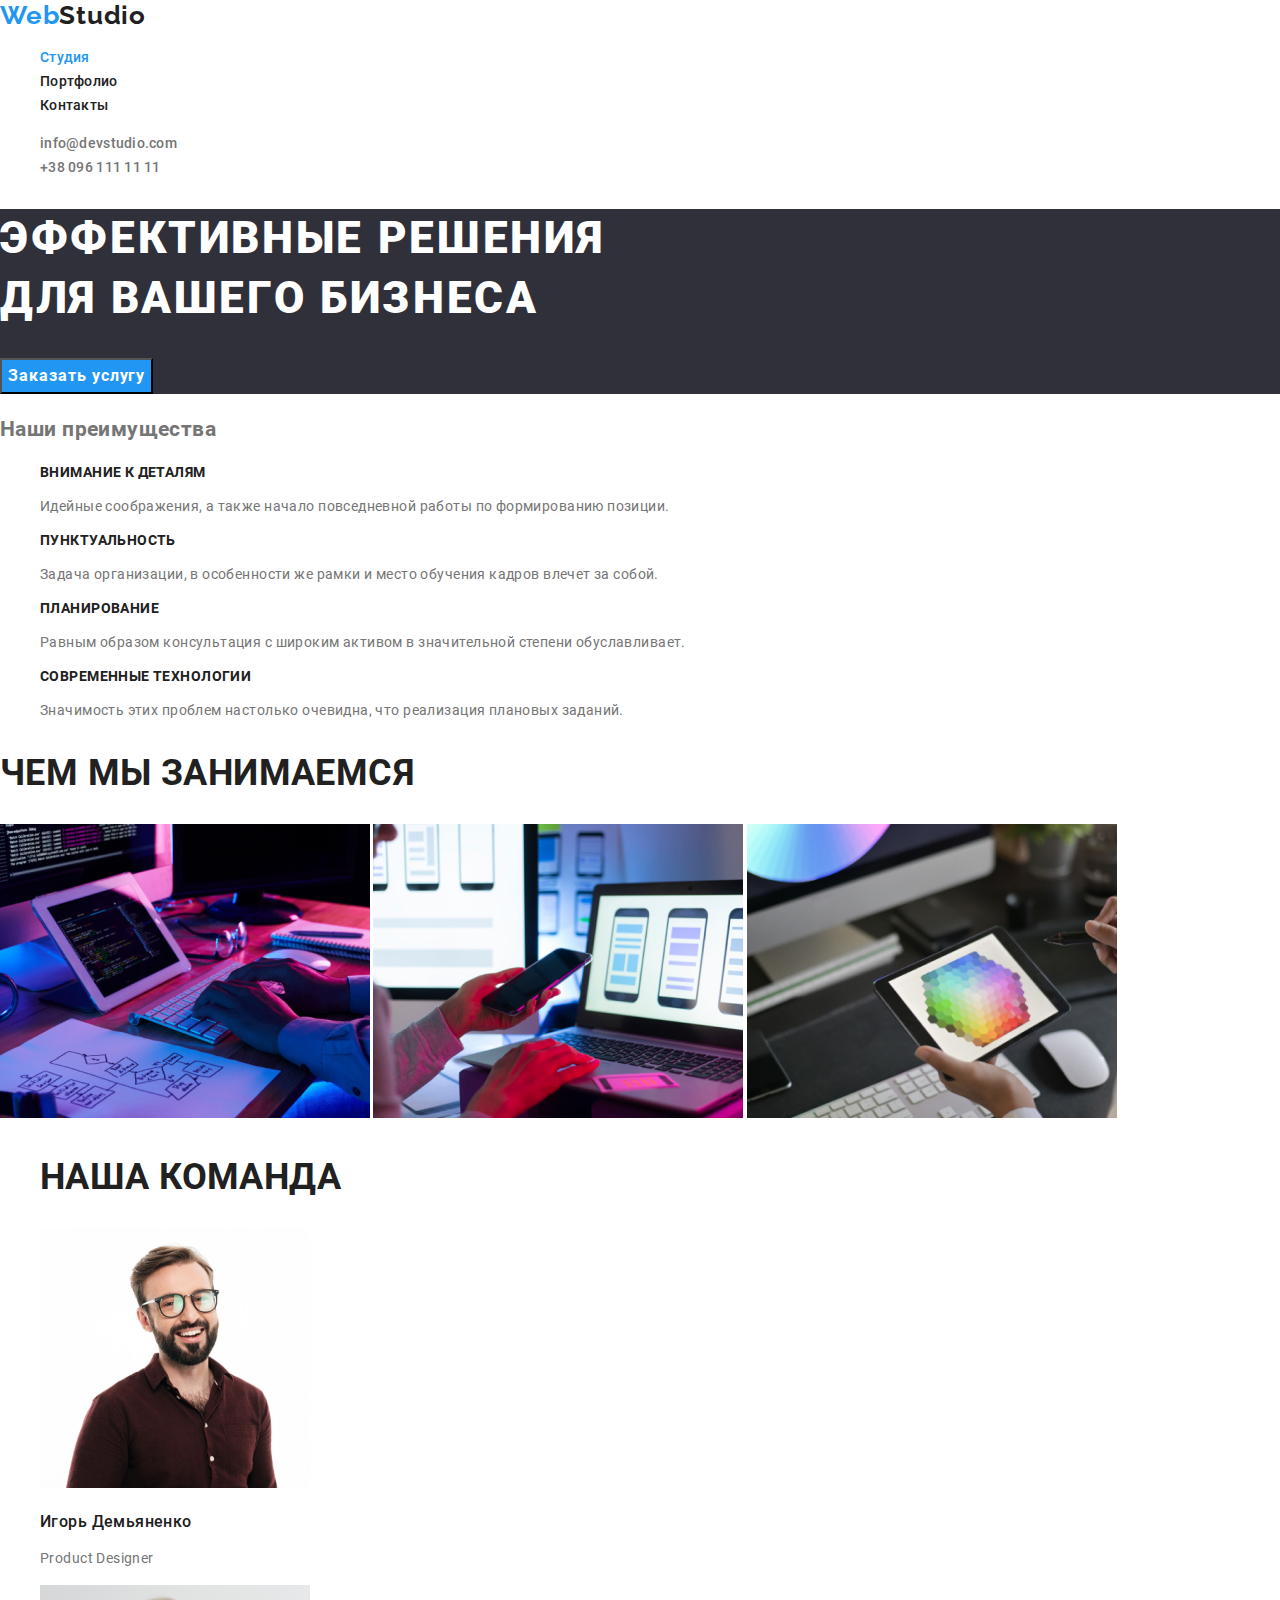
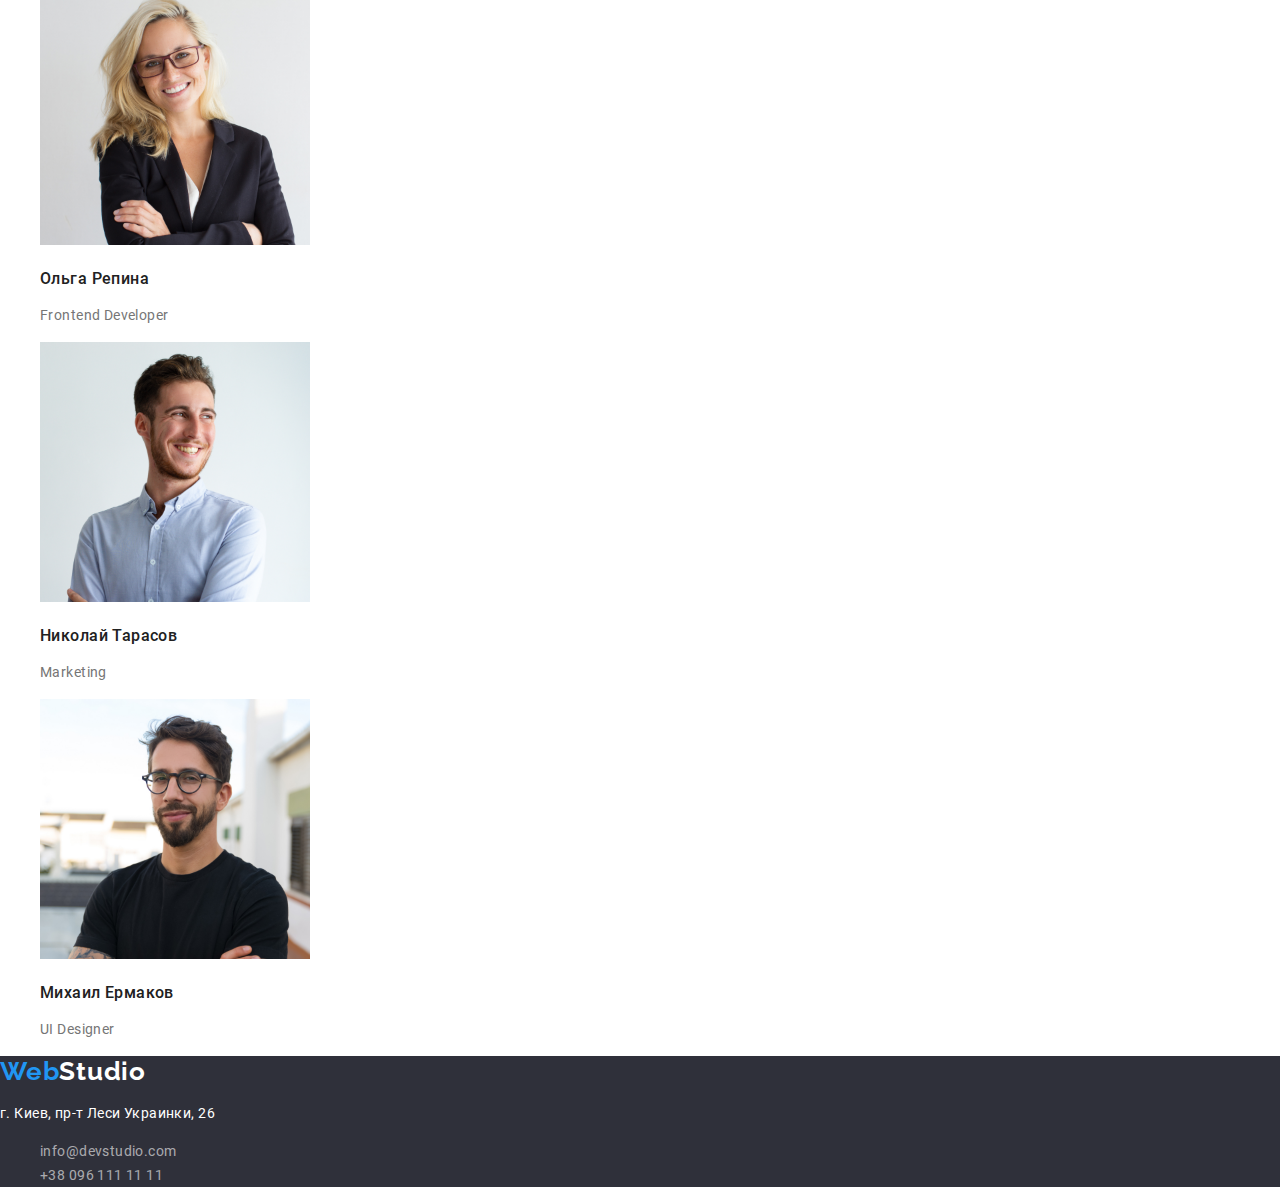
<file: index.html>
<!DOCTYPE html>
<html lang="ru">
  <head>
    <meta charset="UTF-8" />
    <meta name="viewport" content="width=device-width, initial-scale=1.0" />
    <title>
      WebStudio - эффективные решения для вашего бизнеса
    </title>
    <link rel="stylesheet" href="./css/normalize.css" />
    <link href="https://fonts.googleapis.com/css2?family=Raleway:wght@700&display=swap" rel="stylesheet">
    <link rel="stylesheet" href="./css/style.css" />
  </head>
  <body>
    <header>
      <nav>
        <a href="./main.html" class="logo link"><span class="logo-accent">Web</span>Studio</a>
        <ul class="site-nav list">
          <li><a href="./main.html" class="link current">Студия</a></li>
          <li><a href="./portfolio.html" class="link">Портфолио</a></li>
          <li><a href="#Contacts" class="link">Контакты</a></li>
        </ul>
      </nav>
      <ul class="aut-nav list">
        <li><a href="mailto:info@devstudio.com" class="link">info@devstudio.com</a></li>
        <li><a href="tel:+380961111111" class="link"> +38 096 111 11 11 </a></li>
      </ul>
    </header>
    <main>
      <section class="hero dark-bg">
        <h1 class="hero-title">
          Эффективные решения <br />
          для вашего бизнеса
        </h1>
        <button type="button" class="button hero">Заказать услугу</button>
      </section>
      <!-- Секция преимуществ-->
      <section class="section">
        <h2 hidden">Наши преимущества</h2>
        <ul class="list">
          <li>
            <h3 class="section-title">Внимание к деталям</h3>
            <p>
              Идейные соображения, а также начало повседневной работы по
              формированию позиции.
            </p>
          </li>
          <li>
            <h3 class="section-title">Пунктуальность</h3>
            <p>
              Задача организации, в особенности же рамки и место обучения кадров
              влечет за собой.
            </p>
          </li>
          <li>
            <h3 class="section-title">Планирование</h3>
            <p>
              Равным образом консультация с широким активом в значительной
              степени обуславливает.
            </p>
          </li>
          <li>
            <h3 class="section-title">Современные технологии</h3>
            <p>
              Значимость этих проблем настолько очевидна, что реализация
              плановых заданий.
            </p>
          </li>
        </ul>
      </section>

      <section class="section">
        <h2 class="section-title work">Чем мы занимаемся</h2>
        <img
          src="./images/img1.jpg"
          alt="Процесс реализации заданного алгоритма"
          width="370"
          height="294"
        />
        <img
          src="./images/img2.jpg"
          alt="Синхронизация с гаджетами"
          width="370"
          height="294"
        />
        <img
          src="./images/img3.jpg"
          alt="Цветовая палитра"
          width="370"
          height="294"
        />
      </section>

      <section class="section team">
        <ul class="list">
          <li>
            <h2 class="section-title">Наша команда</h2>
            <img
              src="./images/img4.jpg"
              alt="Игорь Демьяненко"
              width="270"
              height="260"
            />
            <h3 class="title">Игорь Демьяненко</h3>
            <p lang="en">Product Designer</p>
          </li>
          <li>
            <img
              src="./images/img5.jpg"
              alt="Ольга Репина"
              width="270"
              height="260"
            />
            <h3 class="title">Ольга Репина</h3>
            <p lang="en">Frontend Developer</p>
          </li>
          <li>
            <img
              src="./images/img6.jpg"
              alt="Николай Тарасов"
              width="270"
              height="260"
            />
            <h3 class="title">Николай Тарасов</h3>
            <p lang="en">Marketing</p>
          </li>
          <li>
            <img
              src="./images/img7.jpg"
              alt="Михаил Ермаков"
              width="270"
              height="260"
            />
            <h3 class="title">Михаил Ермаков</h3>
            <p lang="en">UI Designer</p>
          </li>
        </ul>
      </section>
    </main>

    <footer class="dark-bg">
      <a href="./main.html" class="logo link"><span class="logo-accent">Web</span><span class="logo-studio">Studio</span></a>
      <address id="Contacts">
        <p class="address">г. Киев, пр-т Леси Украинки, 26</p>
        <ul class="list">
          <li><a href="mailto:info@devstudio.com" class="link contacts">info@devstudio.com</a></li>
          <li><a href="tel:+380961111111" class="link contacts"> +38 096 111 11 11 </a></li>
        </ul>
      </address>
    </footer>
  </body>
</html>
</file>
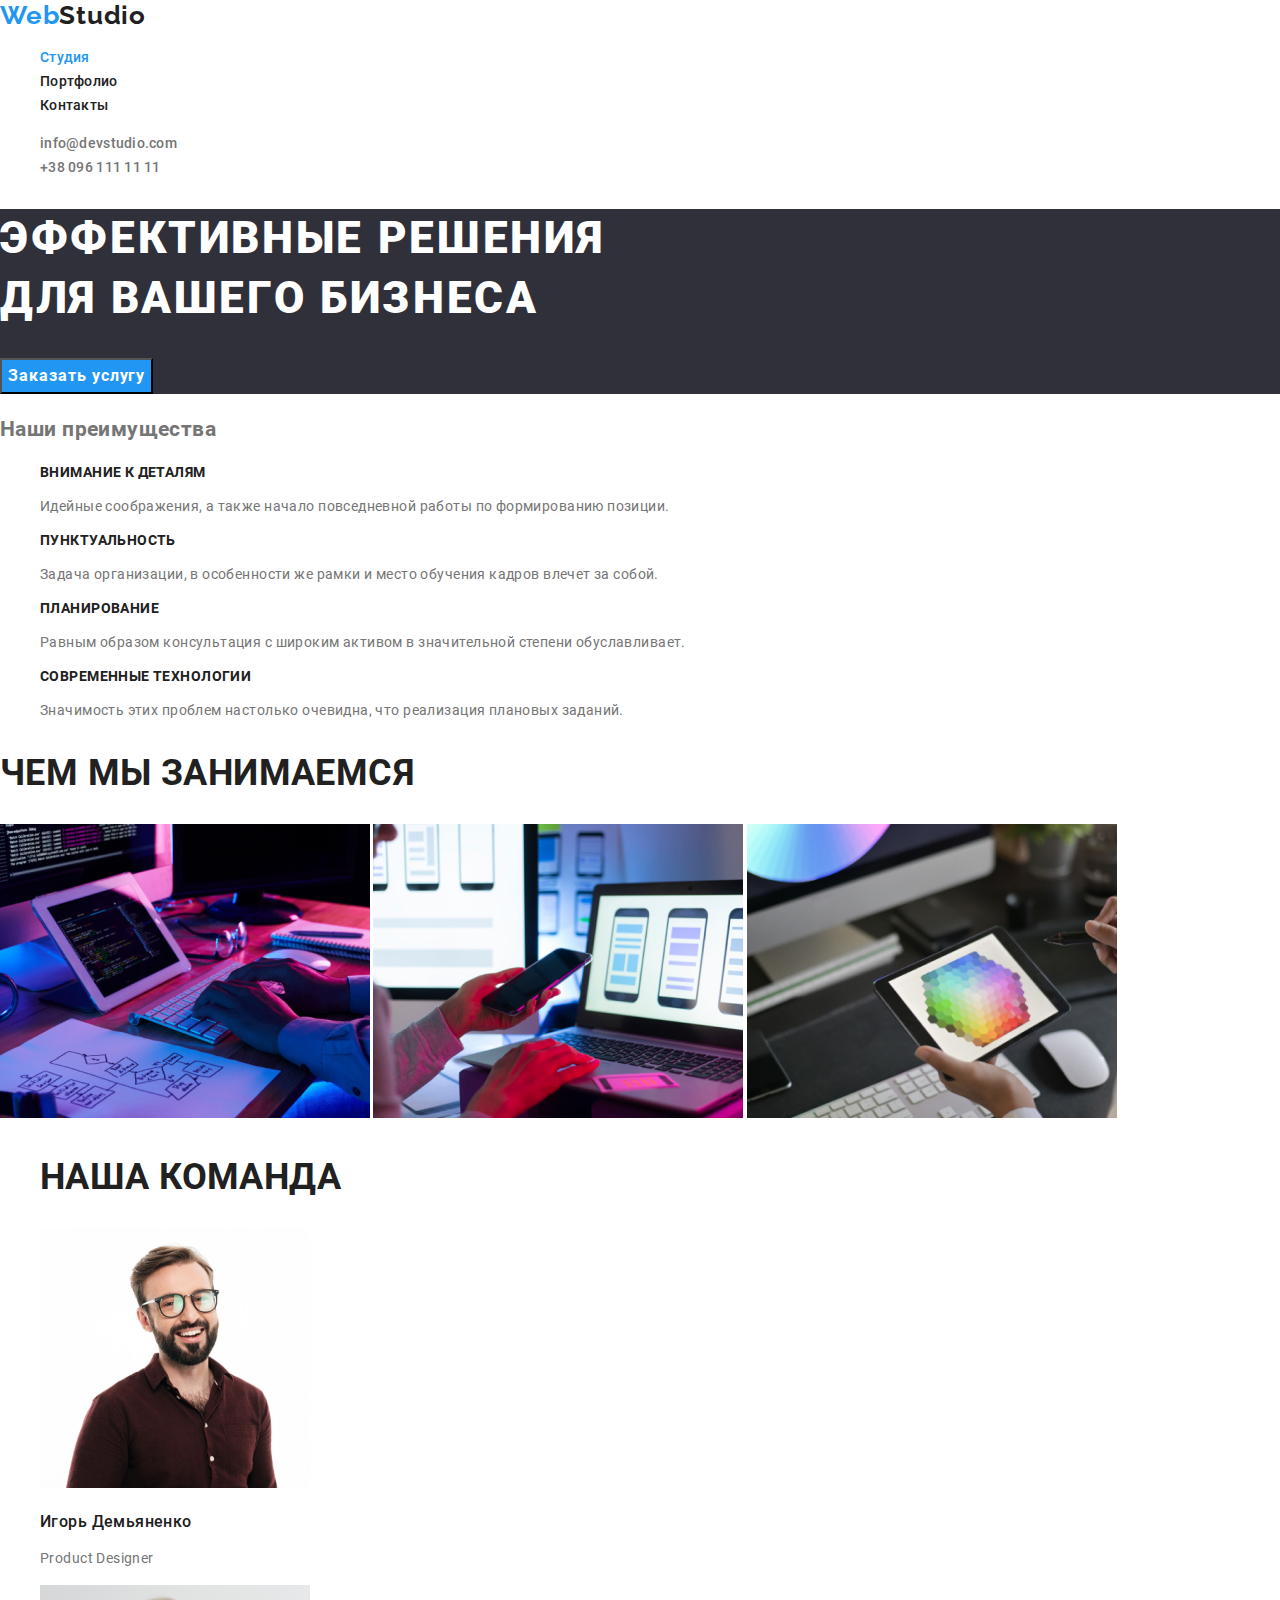
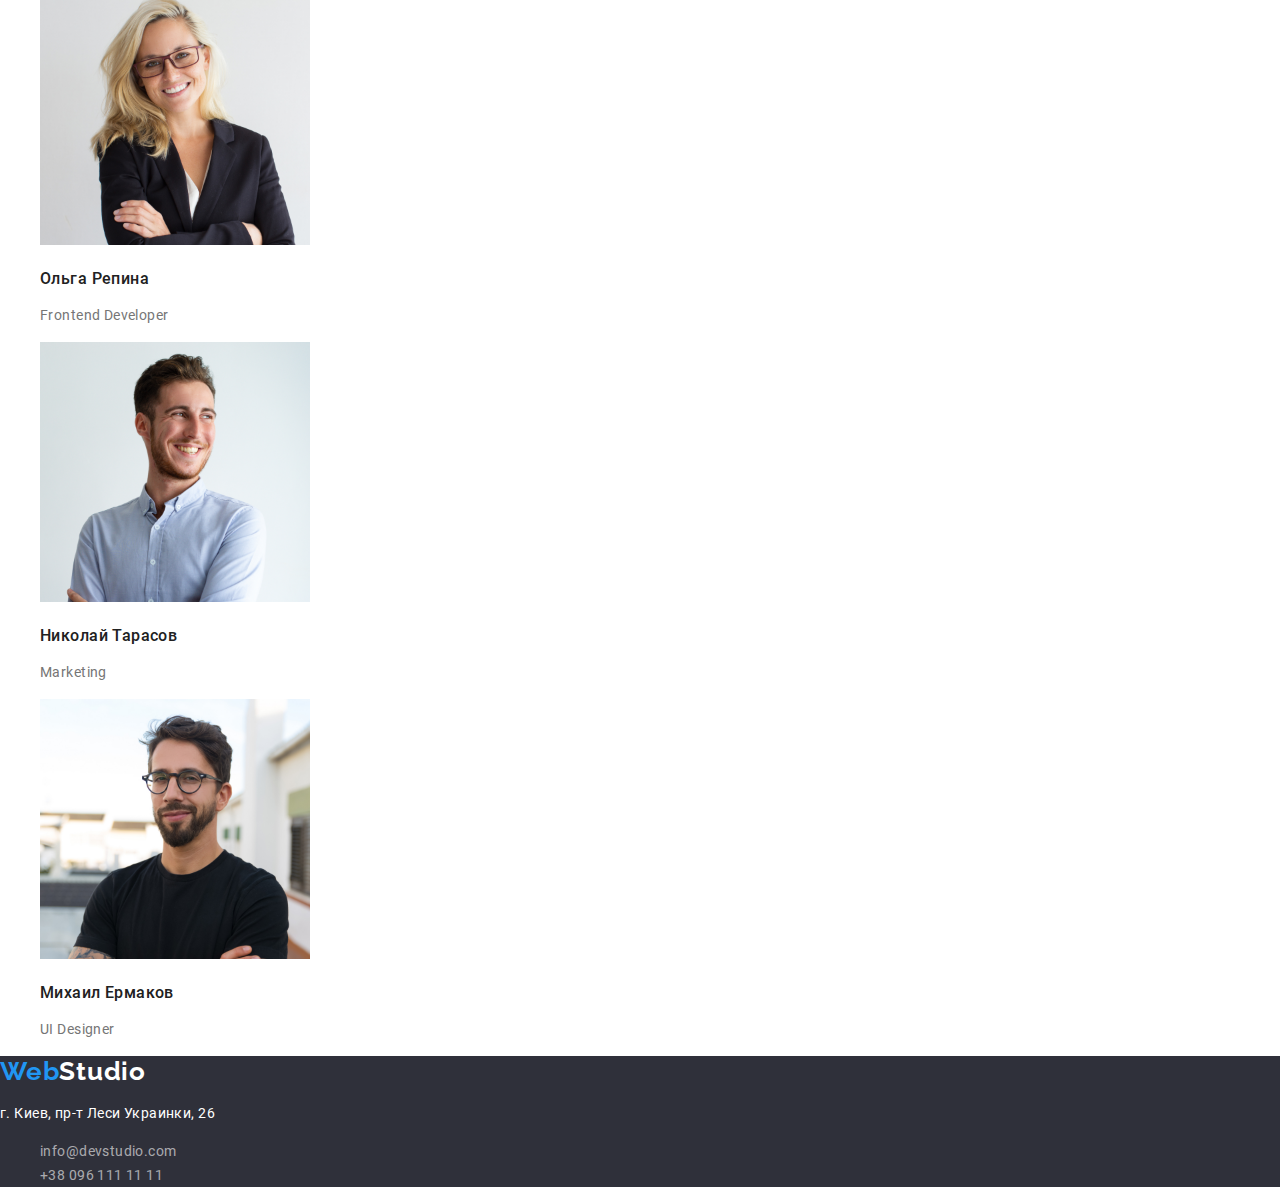
<file: main.html>
<!DOCTYPE html>
<html lang="ru">
  <head>
    <meta charset="UTF-8" />
    <meta name="viewport" content="width=device-width, initial-scale=1.0" />
    <title>
      WebStudio - эффективные решения для вашего бизнеса
    </title>
    <link rel="stylesheet" href="./css/normalize.css" />
    <link href="https://fonts.googleapis.com/css2?family=Raleway:wght@700&display=swap" rel="stylesheet">
    <link rel="stylesheet" href="./css/style.css" />
  </head>
  <body>
    <header>
      <nav>
        <a href="./main.html" class="logo link"><span class="logo-accent">Web</span>Studio</a>
        <ul class="site-nav list">
          <li><a href="./main.html" class="link current">Студия</a></li>
          <li><a href="./portfolio.html" class="link">Портфолио</a></li>
          <li><a href="#Contacts" class="link">Контакты</a></li>
        </ul>
      </nav>
      <ul class="aut-nav list">
        <li><a href="mailto:info@devstudio.com" class="link mail">info@devstudio.com</a></li>
        <li><a href="tel:+380961111111" class="link tel"> +38 096 111 11 11 </a></li>
      </ul>
    </header>
    <main>
      <section class="hero dark-bg">
        <h1 class="hero-title">
          Эффективные решения <br />
          для вашего бизнеса
        </h1>
        <button type="button" class="button hero">Заказать услугу</button>
      </section>
      <!-- Секция преимуществ-->
      <section class="section">
        <h2 hidden">Наши преимущества</h2>
        <ul class="list">
          <li>
            <h3 class="section-title">Внимание к деталям</h3>
            <p>
              Идейные соображения, а также начало повседневной работы по
              формированию позиции.
            </p>
          </li>
          <li>
            <h3 class="section-title">Пунктуальность</h3>
            <p>
              Задача организации, в особенности же рамки и место обучения кадров
              влечет за собой.
            </p>
          </li>
          <li>
            <h3 class="section-title">Планирование</h3>
            <p>
              Равным образом консультация с широким активом в значительной
              степени обуславливает.
            </p>
          </li>
          <li>
            <h3 class="section-title">Современные технологии</h3>
            <p>
              Значимость этих проблем настолько очевидна, что реализация
              плановых заданий.
            </p>
          </li>
        </ul>
      </section>

      <section class="section">
        <h2 class="section-title work">Чем мы занимаемся</h2>
        <img
          src="./images/img1.jpg"
          alt="Процесс реализации заданного алгоритма"
          width="370"
          height="294"
        />
        <img
          src="./images/img2.jpg"
          alt="Синхронизация с гаджетами"
          width="370"
          height="294"
        />
        <img
          src="./images/img3.jpg"
          alt="Цветовая палитра"
          width="370"
          height="294"
        />
      </section>

      <section class="section team">
        <ul class="list">
          <li>
            <h2 class="section-title">Наша команда</h2>
            <img
              src="./images/img4.jpg"
              alt="Игорь Демьяненко"
              width="270"
              height="260"
            />
            <h3 class="title">Игорь Демьяненко</h3>
            <p lang="en">Product Designer</p>
          </li>
          <li>
            <img
              src="./images/img5.jpg"
              alt="Ольга Репина"
              width="270"
              height="260"
            />
            <h3 class="title">Ольга Репина</h3>
            <p lang="en">Frontend Developer</p>
          </li>
          <li>
            <img
              src="./images/img6.jpg"
              alt="Николай Тарасов"
              width="270"
              height="260"
            />
            <h3 class="title">Николай Тарасов</h3>
            <p lang="en">Marketing</p>
          </li>
          <li>
            <img
              src="./images/img7.jpg"
              alt="Михаил Ермаков"
              width="270"
              height="260"
            />
            <h3 class="title">Михаил Ермаков</h3>
            <p lang="en">UI Designer</p>
          </li>
        </ul>
      </section>
    </main>

    <footer class="dark-bg">
      <a href="./main.html" class="logo link"><span class="logo-accent">Web</span><span class="logo-studio">Studio</span></a>
      <address id="Contacts">
        <p class="address">г. Киев, пр-т Леси Украинки, 26</p>
        <ul class="list">
          <li><a href="mailto:info@devstudio.com" class="link contacts">info@devstudio.com</a></li>
          <li><a href="tel:+380961111111" class="link contacts"> +38 096 111 11 11 </a></li>
        </ul>
      </address>
    </footer>
  </body>
</html>
</file>
<file: css/style.css>
/* roboto-regular - latin_cyrillic */
@font-face {
  font-family: "Roboto";
  font-style: normal;
  font-weight: 400;
  src: url("../fonts/Roboto/roboto-v20-latin_cyrillic-regular.eot"); /* IE9 Compat Modes */
  src: local("Roboto"), local("Roboto-Regular"),
    url("../fonts/Roboto/roboto-v20-latin_cyrillic-regular.eot?#iefix")
      format("embedded-opentype"),
    /* IE6-IE8 */ url("../fonts/Roboto/roboto-v20-latin_cyrillic-regular.woff2")
      format("woff2"),
    /* Super Modern Browsers */
      url("../fonts/Roboto/roboto-v20-latin_cyrillic-regular.woff")
      format("woff"),
    /* Modern Browsers */
      url("../fonts/Roboto/roboto-v20-latin_cyrillic-regular.ttf")
      format("truetype"),
    /* Safari, Android, iOS */
      url("../fonts/Roboto/roboto-v20-latin_cyrillic-regular.svg#Roboto")
      format("svg"); /* Legacy iOS */
}
/* roboto-500 - latin_cyrillic */
@font-face {
  font-family: "Roboto";
  font-style: normal;
  font-weight: 500;
  src: url("../fonts/Roboto/roboto-v20-latin_cyrillic-500.eot"); /* IE9 Compat Modes */
  src: local("Roboto Medium"), local("Roboto-Medium"),
    url("../fonts/Roboto/roboto-v20-latin_cyrillic-500.eot?#iefix")
      format("embedded-opentype"),
    /* IE6-IE8 */ url("../fonts/Roboto/roboto-v20-latin_cyrillic-500.woff2")
      format("woff2"),
    /* Super Modern Browsers */
      url("../fonts/Roboto/roboto-v20-latin_cyrillic-500.woff") format("woff"),
    /* Modern Browsers */
      url("../fonts/Roboto/roboto-v20-latin_cyrillic-500.ttf")
      format("truetype"),
    /* Safari, Android, iOS */
      url("../fonts/Roboto/roboto-v20-latin_cyrillic-500.svg#Roboto")
      format("svg"); /* Legacy iOS */
}
/* roboto-700 - latin_cyrillic */
@font-face {
  font-family: "Roboto";
  font-style: normal;
  font-weight: 700;
  src: url("../fonts/Roboto/roboto-v20-latin_cyrillic-700.eot"); /* IE9 Compat Modes */
  src: local("Roboto Bold"), local("Roboto-Bold"),
    url("../fonts/Roboto/roboto-v20-latin_cyrillic-700.eot?#iefix")
      format("embedded-opentype"),
    /* IE6-IE8 */ url("../fonts/Roboto/roboto-v20-latin_cyrillic-700.woff2")
      format("woff2"),
    /* Super Modern Browsers */
      url("../fonts/Roboto/roboto-v20-latin_cyrillic-700.woff") format("woff"),
    /* Modern Browsers */
      url("../fonts/Roboto/roboto-v20-latin_cyrillic-700.ttf")
      format("truetype"),
    /* Safari, Android, iOS */
      url("../fonts/Roboto/roboto-v20-latin_cyrillic-700.svg#Roboto")
      format("svg"); /* Legacy iOS */
}
/* roboto-900 - latin_cyrillic */
@font-face {
  font-family: "Roboto";
  font-style: normal;
  font-weight: 900;
  src: url("../fonts/Roboto/roboto-v20-latin_cyrillic-900.eot"); /* IE9 Compat Modes */
  src: local("Roboto Black"), local("Roboto-Black"),
    url("../fonts/Roboto/roboto-v20-latin_cyrillic-900.eot?#iefix")
      format("embedded-opentype"),
    /* IE6-IE8 */ url("../fonts/Roboto/roboto-v20-latin_cyrillic-900.woff2")
      format("woff2"),
    /* Super Modern Browsers */
      url("../fonts/Roboto/roboto-v20-latin_cyrillic-900.woff") format("woff"),
    /* Modern Browsers */
      url("../fonts/Roboto/roboto-v20-latin_cyrillic-900.ttf")
      format("truetype"),
    /* Safari, Android, iOS */
      url("../fonts/Roboto/roboto-v20-latin_cyrillic-900.svg#Roboto")
      format("svg"); /* Legacy iOS */
}
/* преимущества и занятия background: #e5e5e5; */
/*команда background: #f5f4fa;*/

:root {
  --primary-text-color: #757575;
  --title-text-color: #212121;
  --accent-color: #2196f3;
  --dark-bgd-color: #2f303a;
  --hero-title-color: #ffffff;
  --contacts-text-color: rgba(255, 255, 255, 0.6);
}

body {
  color: var(--primary-text-color);
  font-family: "Roboto", sans-serif;
  font-size: 14px;
  line-height: 1.71;
  letter-spacing: 0.03em;
}

.logo {
  color: var(--title-text-color);
}
.logo-accent {
  color: var(--accent-color);
}
.logo.link {
  font-family: "Raleway", sans-serif;
  font-weight: 700;
  font-size: 26px;
  line-height: 1.19;
  letter-spacing: 0.03em;
}
.list {
  list-style: none;
}
.link {
  text-decoration: none;
}
.site-nav .link {
  color: var(--title-text-color);
}
.site-nav .link,
.aut-nav .link {
  font-weight: 500;
  line-height: 1.14;
  letter-spacing: 0.02em;
}
.site-nav .link:hover,
.site-nav .link:focus,
.aut-nav .link:hover,
.aut-nav .link:focus {
  color: var(--accent-color);
}

.aut-nav .link {
  color: var(--primary-text-color);
}
.hero-title {
  color: var(--hero-title-color);
  font-weight: 900;
  font-size: 44px;
  line-height: 1.36;
  letter-spacing: 0.06em;
  text-transform: uppercase;
}
.section-title {
  color: var(--title-text-color);
  font-weight: 700;
  font-size: 14px;
  line-height: 1.14;
  text-transform: uppercase;
}
.section-title.work,
.team .section-title {
  font-size: 36px;
  line-height: 1.17;
}
.team .title,
.works .title {
  color: var(--title-text-color);
}
.team .title {
  font-weight: 500;
  font-size: 16px;
  line-height: 1.19;
}
.button,
.filter-button {
  color: var(--title-text-color);
}
.button.hero {
  color: #ffffff;
  font-family: inherit;
  background-color: var(--accent-color);
}

.button.hero {
  font-weight: 700;
  font-size: 16px;
  line-height: 1.87;
  letter-spacing: 0.06em;
}

.link.current {
  color: var(--accent-color);
}
.dark-bg {
  background: var(--dark-bgd-color);
}
.logo-studio {
  color: var(--hero-title-color);
}

address {
  font-style: normal;
}
.address,
.contacts {
  font-size: 14px;
  line-height: 1.71;
}
.contacts {
  color: var(--contacts-text-color);
}
.address {
  color: #ffffff;
}
.filter-button:hover,
.filter-button:focus {
  color: var(--hero-title-color);
  background: var(--accent-color);
}

.filter-button {
  font-weight: 500;
  font-size: 16px;
  line-height: 1.62;
  letter-spacing: 0.03em;
}
.works .title {
  font-weight: 700;
  font-size: 18px;
  line-height: 2;
  letter-spacing: 0.06em;
}
.works p {
  font-size: 16px;
  line-height: 1.87;
}
</file>
